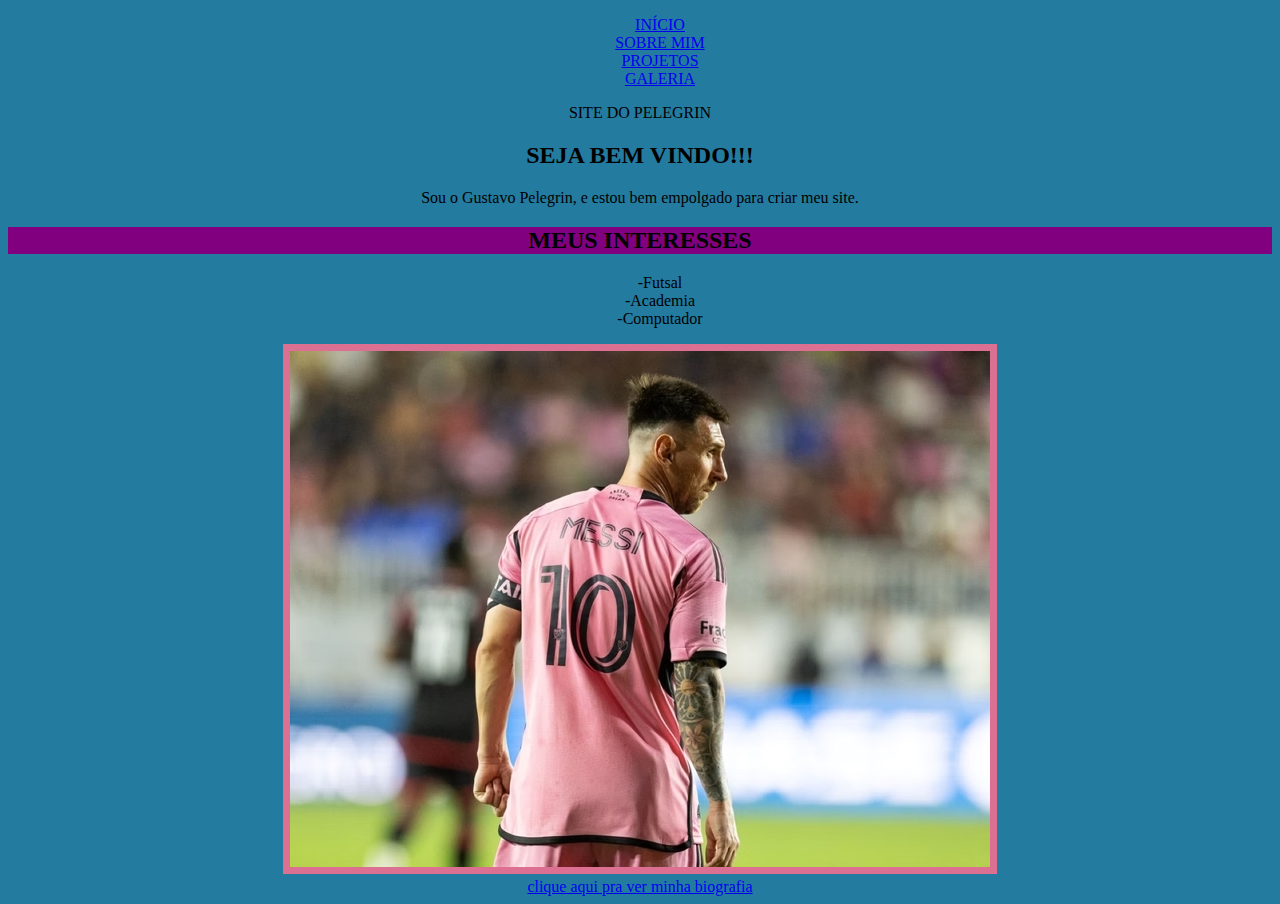
<file: index.html>
<!DOCTYPE html>
<html lang="en">
<head>
    <link rel="stylesheet" href="style.css">
    <meta charset="UTF-8">
    <meta name="viewport" content="width=device-width, initial-scale=1.0">
    <title></title>
</head>
<body>
    <div class="barraNavegacao">
        <ul>
            <li><a href="index.html">INÍCIO</a></li>
            <li><a href="biografia.html">SOBRE MIM</a></li>
            <li><a href="portifolio.html">PROJETOS</a></li>
            <li><a href="galeria.html">GALERIA</a></li>
        </ul>
    </div>
    </h1>SITE DO PELEGRIN</h1>
    <h2>SEJA BEM VINDO!!!</h2>
    <p>Sou o Gustavo Pelegrin, e estou bem  empolgado para criar meu site.</p>
    <h2 id="interesses">MEUS INTERESSES</h2>
    <ul>
        <li>-Futsal</li>
        <li>-Academia</li>
        <li>-Computador</li>
    </ul>
    <img class="imagem" src="messi 10.jpg" alt="jogador camisa 10"> <br>
    <a href="biografia.html"> clique aqui pra ver minha biografia</a>
    
        
</body>
</html>
</file>
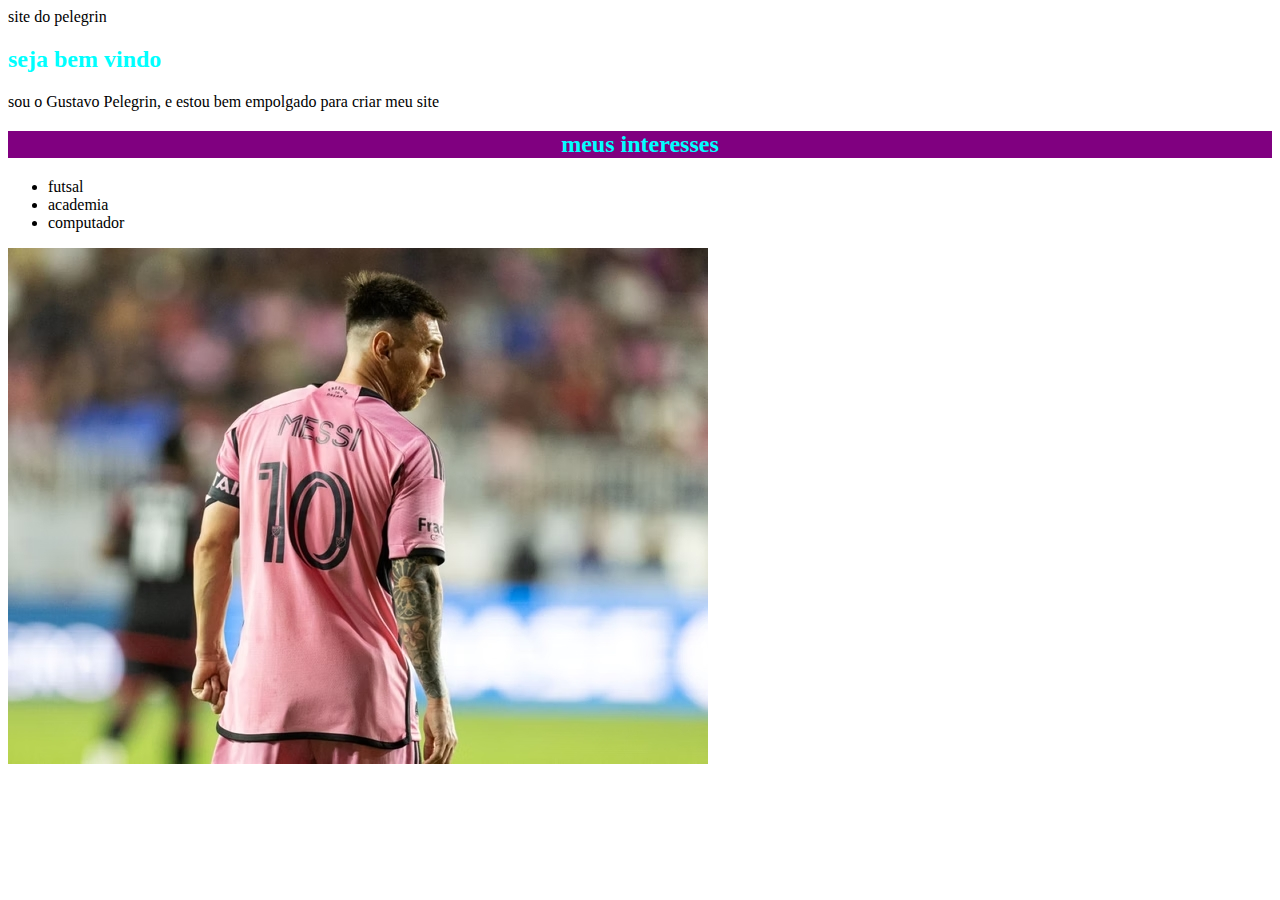
<file: site-messi-main/site messi/index.html>
<!DOCTYPE html>
<html lang="en">
<head>
    <link rel="stylesheet" href="style.css">
    <meta charset="UTF-8">
    <meta name="viewport" content="width=device-width, initial-scale=1.0">
    <title></title>
</head>
<body>
    </h1>site do pelegrin </h1>
    <h2>seja bem vindo</h2>
    <p>sou o Gustavo Pelegrin, e estou bem  empolgado para criar meu site</p>
    <h2 id="interesses">meus interesses</h2>
    <ul>
        <li>futsal</li>
        <li>academia</li>
        <li>computador</li>
    </ul>
    <img src="messi 10.jpg" alt="jogador camisa 10">
        
</body>
</html>
</file>
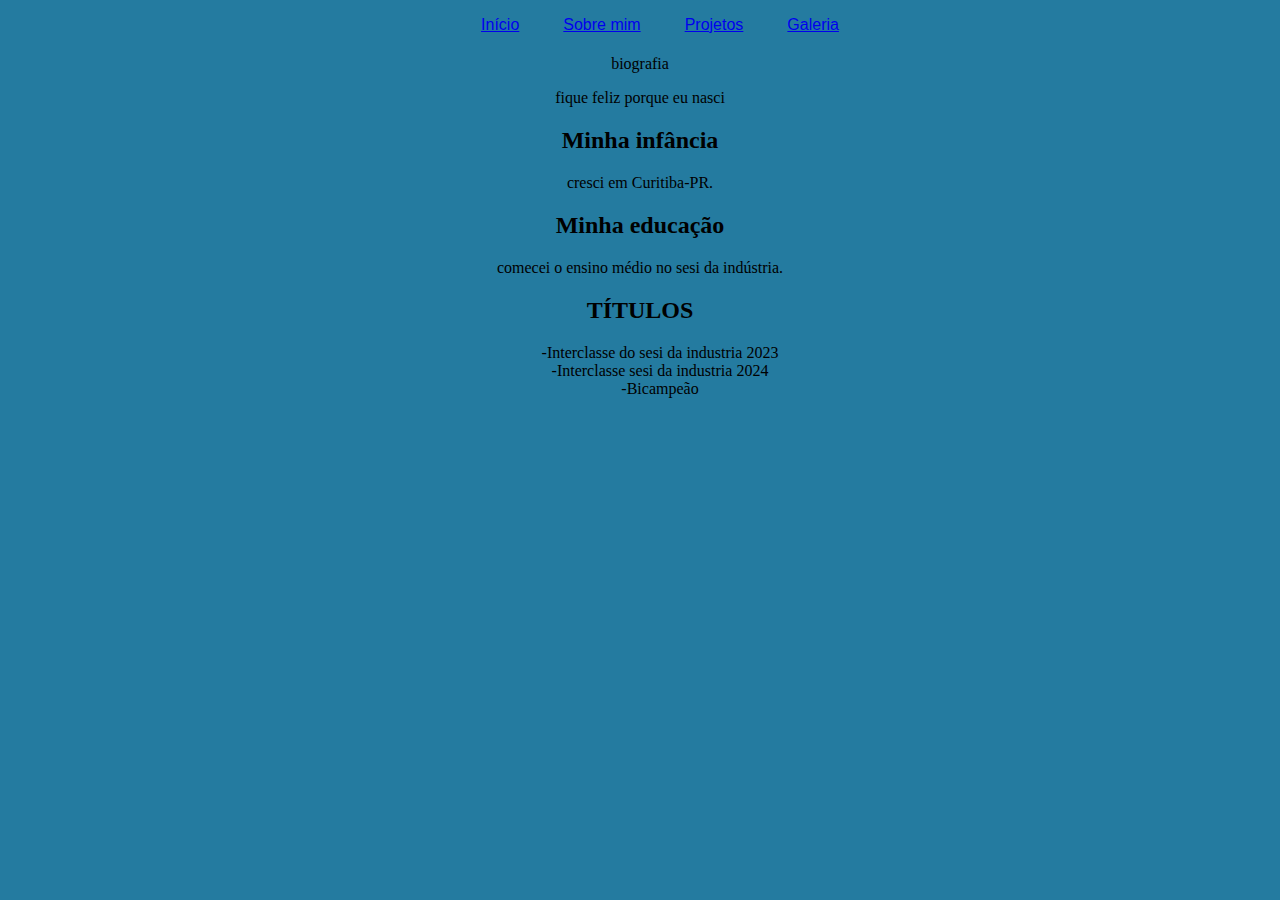
<file: biografia.html>
<!DOCTYPE html>
<html lang="en">
<head>
    <link rel="stylesheet" href="style.css">
    <meta charset="UTF-8">
    <meta name="viewport" content="width=device-width, initial-scale=1.0">
    <title>www.biografiadopelegrin</title>
</head>

<body>
    <div class="barraNavegacao">
        <ul>
            <li class="barraNavegacao"><a href="index.html">Início</a></li>
            <li class="barraNavegacao"><a href="biografia.html">Sobre mim</a></li>
            <li class="barraNavegacao"><a href="portifolio.html">Projetos</a></li>
            <li class="barraNavegacao"><a href="galeria.html">Galeria</a></li>
        </ul>
    </div>
<h1 id="minhabiografia"></h1> biografia</h1>
<p>fique feliz porque eu nasci</p>

<h2>Minha infância</h2>
<p class="itensbiografia">cresci em Curitiba-PR.</p>

<h2>Minha educação</h2>
<p class="itensbiografia">comecei o ensino médio no sesi da indústria.</p>


<h2>TÍTULOS</h2>
<ul>
    <li>-Interclasse do sesi da industria 2023</li>
    <li>-Interclasse sesi da industria 2024</li>
    <li>-Bicampeão</li>
</ul>

</body>
</html>
</file>
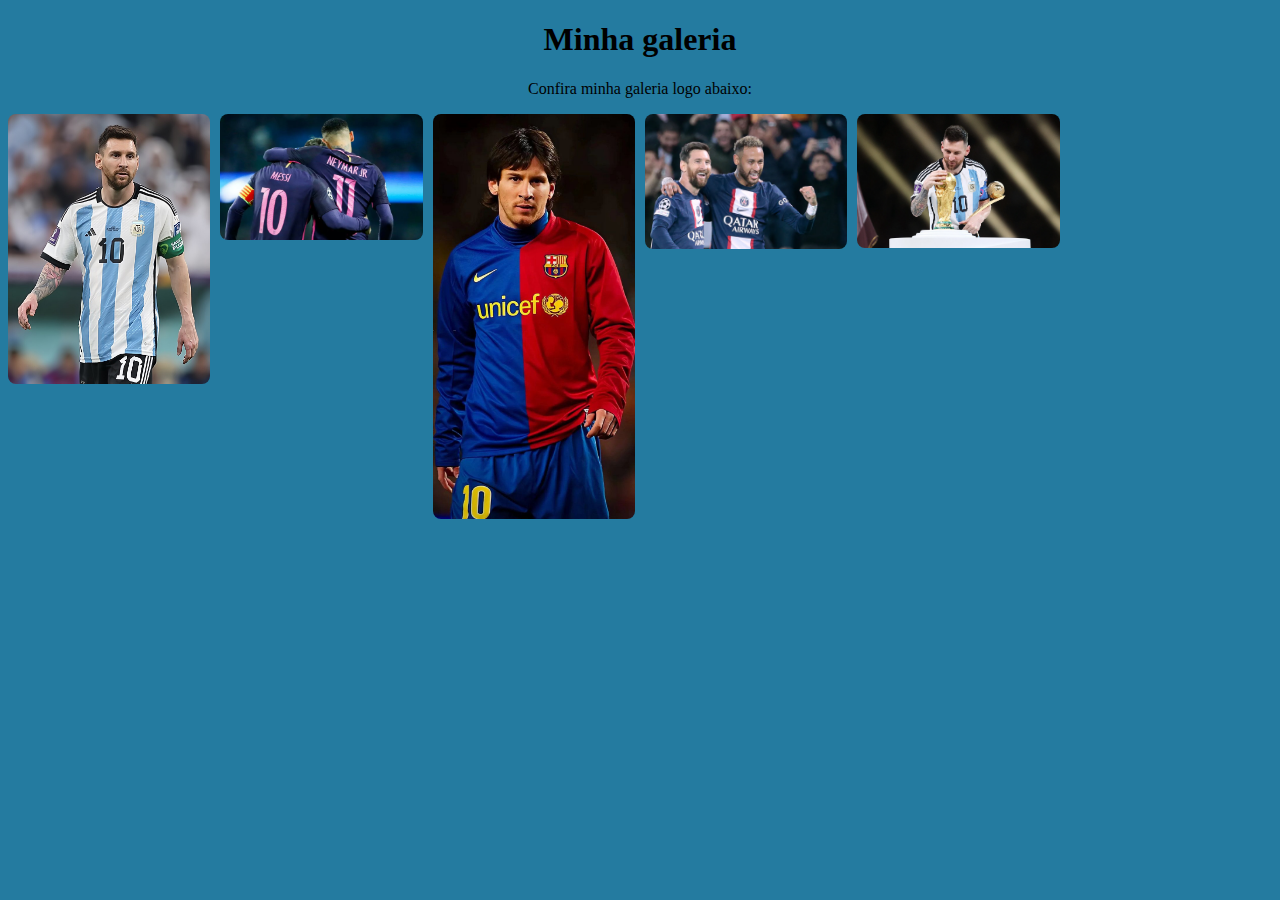
<file: galeria.html>
<!DOCTYPE html>
<html lang="en">
<head>
    <link rel="stylesheet" href="style.css">
    <meta charset="UTF-8">
    <meta name="viewport" content="width=device-width, initial-scale=1.0">
    <title>galeria</title>
</head>
<body>
    <h1>Minha galeria</h1>
    <p>Confira minha galeria logo abaixo:</p>

    <div class="galeria" >
    <img src="messi de frente camisa da argentina.jpg">
    <img src="messi e neymar no barça.webp" alt="amigos">
    <img src="messi jovem.jpg_large" alt="jovem">
    <img src="100963557-paris-saint-germains-brazilian-forward-neymar-r-celebrates-with-paris-saint-germains.webp" alt="ilustração do messi e neymar juntos no 100963557-paris-saint-germains-brazilian-forward-neymar-r-celebrates-with-paris-saint-germains">
    <img src="gettyimages-1450107705.webp" alt="taça da copa do mundo">
    


</body>
</html>
</file>
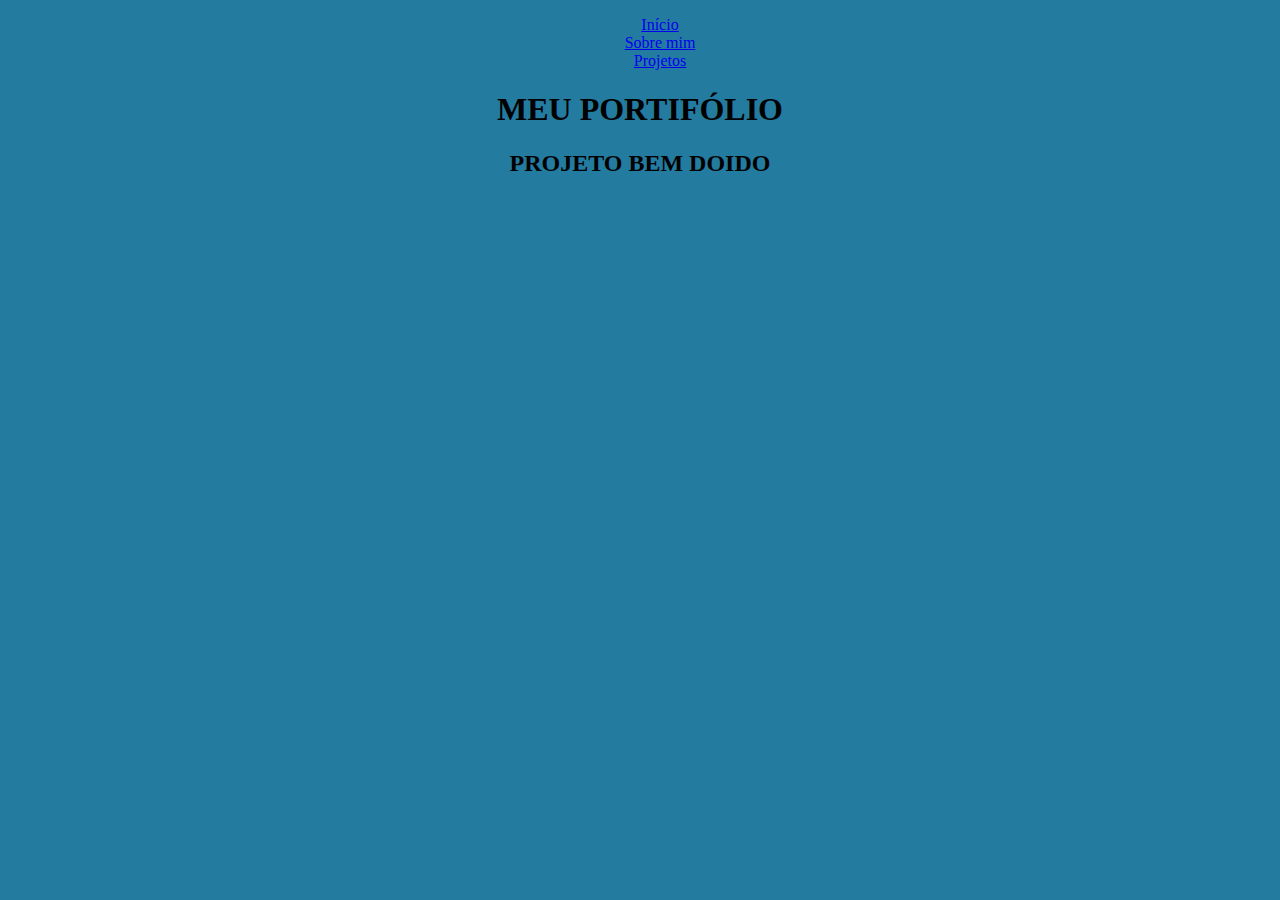
<file: portifolio.html>
<!DOCTYPE html>
<html lang="pt-br">
<head>
    <meta charset="UTF-8">
    <meta name="viewport" content="width=device-width, initial-scale=1.0">
    <title>Document</title>
    <link rel="stylesheet" href="style.css">
    <link rel="icon" href="ballon d'or.jpg">
</head>
<body>
    <div class="barraNavegacao">
        <ul>
            <li><a href="index.html">Início</a></li>
            <li><a href="biografia.html">Sobre mim</a></li>
            <li><a href="portifolio.html">Projetos</a></li>
            <li><a href="galeria.html"></a></li>
        </ul>
    </div>
    
    <h1>MEU PORTIFÓLIO</h1>
    <div class="projeto">
        <h2>PROJETO BEM DOIDO</h2>
        
    
</body>
</html>
</file>
<file: style.css>
body
{
    background-color: #247BA0;
    font-family: "Lucida Handwriting", cursive;
    text-align: center;

}

h1{
    color: black;
}

h2{
    color: rgb(0, 0, 0);
}
#interesses {
    background-color: purple;
    text-align: center;

}

.titulos
{
    color: yellow;
    font-size: x-large;
}

ul{
    list-style: none; /*remover os pontos*/
}
li.barraNavegacao {
    display: inline; /*deixar linha na horizontal*/
    padding: 20px;
    font-family: 'Franklin Gothic Medium', 'Arial Narrow', Arial, sans-serif;
}

a:hover { /*passar o mouse por cima, a letra muda a cor*/
color: red;
}

.imagem {
    border-style: solid;
    border-width: 07px;
    border-color:palevioletred;
}

img {
    max-width: 200%;
} /*largura da tela sempre diminuindo e não acabando*/

.galeria {
    display: grid;
    grid-template-columns: repeat(auto-fill, minmax(200px, 1fr));
    gap: 10px;
}

.galeria img {
    width: 100%;
    height: auto;
    border-radius: 8px;
    transition: transform 0.2s;
}

.galeria img:hover {
    transform: scale(1.05);
}
</file>
<file: site-messi-main/site messi/style.css>
h1{
    color: green;
}

h2{
    color: aqua;
}
#interesses {
    background-color: purple;
    text-align: center;
}
</file>
